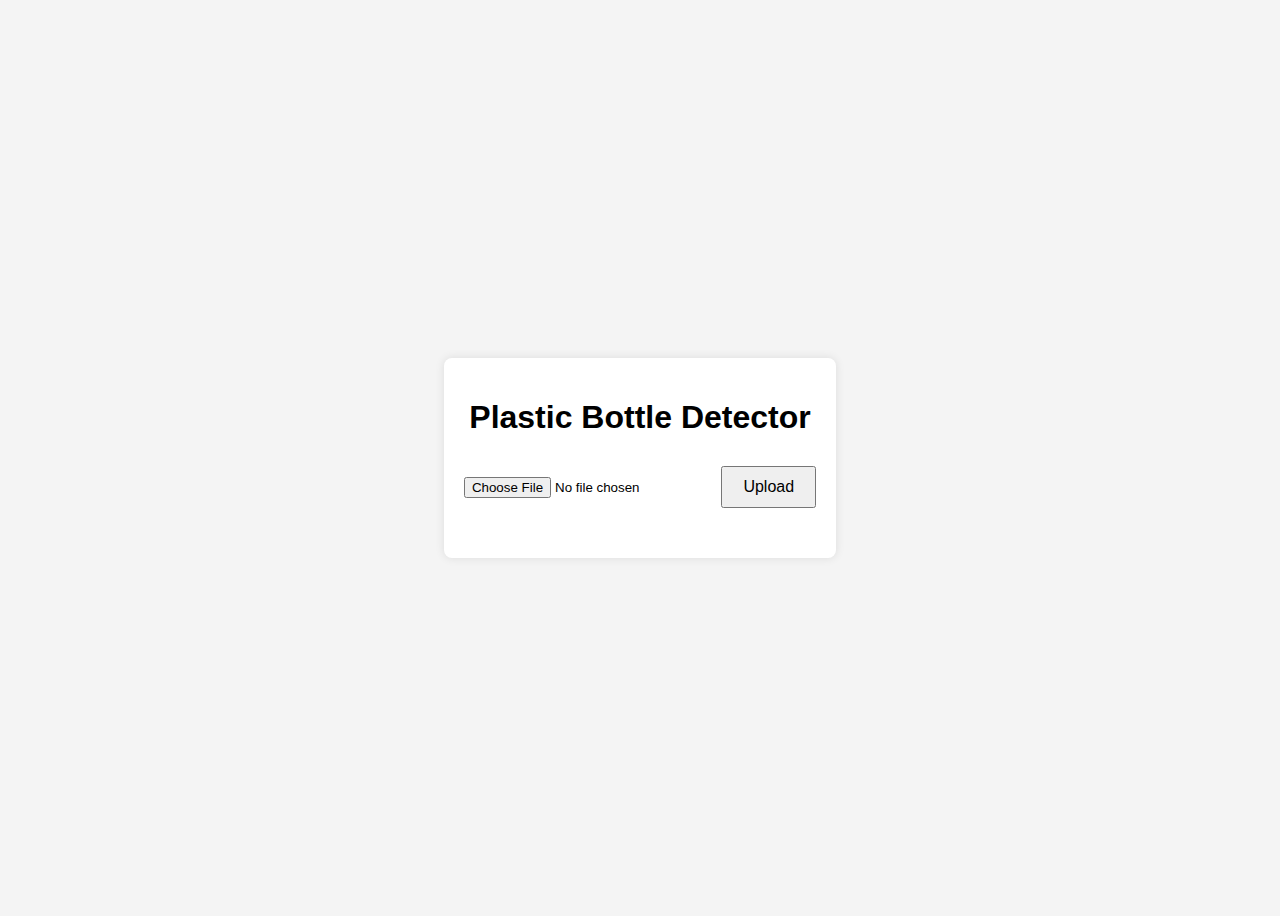
<file: static/index.html>
<!DOCTYPE html>
<html lang="en">
  <head>
    <meta charset="UTF-8" />
    <meta name="viewport" content="width=device-width, initial-scale=1.0" />
    <title>Plastic Bottle Detector</title>
    <link rel="stylesheet" href="styles.css" />
  </head>
  <body>
    <div class="container">
      <h1>Plastic Bottle Detector</h1>
      <input type="file" id="fileInput" />
      <button id="uploadButton">Upload</button>
      <p id="result"></p>
    </div>
    <script src="script.js"></script>
  </body>
</html>
</file>
<file: static/styles.css>
body {
  font-family: Arial, sans-serif;
  display: flex;
  justify-content: center;
  align-items: center;
  height: 100vh;
  background-color: #f4f4f4;
}

.container {
  text-align: center;
  background: white;
  padding: 20px;
  border-radius: 8px;
  box-shadow: 0 0 10px rgba(0, 0, 0, 0.1);
}

input[type='file'] {
  margin: 20px 0;
}

button {
  padding: 10px 20px;
  font-size: 16px;
  cursor: pointer;
}

#result {
  margin-top: 20px;
  font-size: 18px;
  color: #333;
}
</file>
